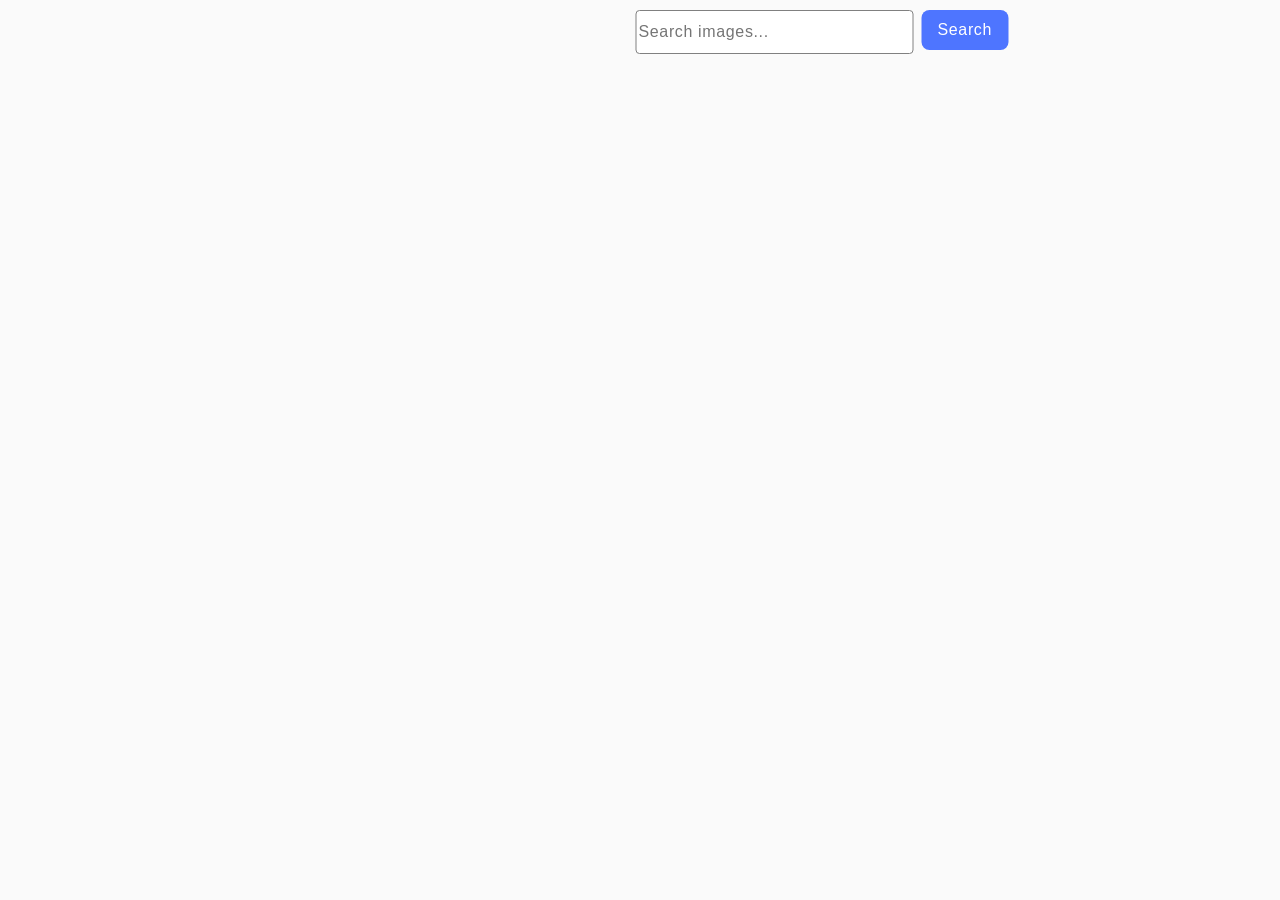
<file: src/index.html>
<!DOCTYPE html>
<html lang="en">
  <head>
    <meta charset="UTF-8" />
    <link rel="icon" type="image/svg+xml" href="/favicon.svg" />
    <meta name="viewport" content="width=device-width, initial-scale=1.0" />
    <title>HW 11</title>
    <link rel="stylesheet" href="./css/styles.css" />
  </head>
  <body>
    <main>
      <div class="container-form">
        <form class="form">
          <label>
            <input
              type="text"
              name="search-text"
              placeholder="Search images..."
              required
            />
          </label>
          <button type="submit">Search</button>
          
        </form>
        <span class="loader visually-hidden">L &nbsp; ading</span>
      </div>
      <div class="intersection-top marker-top"></div>
      <div class="for-mutation-observer">
        <ul class="gallery"></ul>
      </div>
       <div class="intersection-bottom marker-bottom"></div>
      
    </main>
    <script type="module" src="./main.js"></script>

  </body>
</html>
</file>
<file: src/css/styles.css>
/**
  |============================
  | include css partials with
  | default @import url()
  |============================
*/
/* Common styles */
/* @import url('./reset.css');
@import url('./base.css');
@import url('./container.css');*/

@import url('./gallery.css');
</file>
